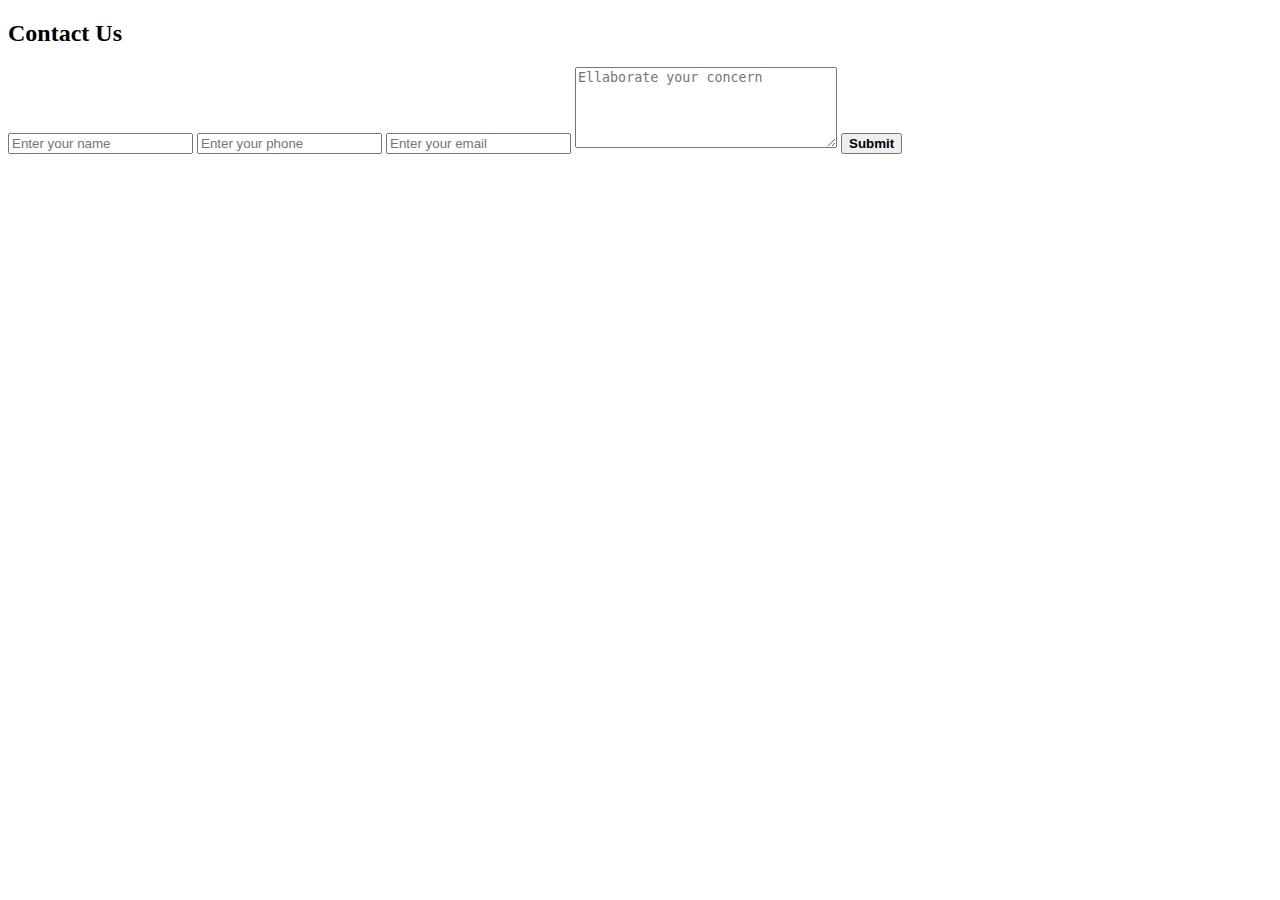
<file: SpringBoot_OnlineExam_Ak/src/main/resources/templates/contactus.html>
<!DOCTYPE html>
<html xmlns:th="http://www.thymeleaf.org">
<head>
<meta charset="ISO-8859-1">
<link rel="stylesheet" href="" th:href="@{/css/index.css}"/>
</head>
<body>
<section class="Contact" id="contact">
        <h2 class="text-center">Contact Us</h2>
        <div class="form">
            <input class="form-input" type="text" name="name" id="name" placeholder="Enter your name">
            <input class="form-input" tpe="text" name="phone" id="phone" placeholder="Enter your phone">
            <input class="form-input" type="email" name="email" id="email" placeholder="Enter your email">
            <textarea class="form-input" name="text" cols="30" rows="5"
                placeholder="Ellaborate your concern"></textarea>
            <button class="btn-sm btn-dark"><b>Submit</b></button>
        </div>
    </section>
</body>
</html>
</file>
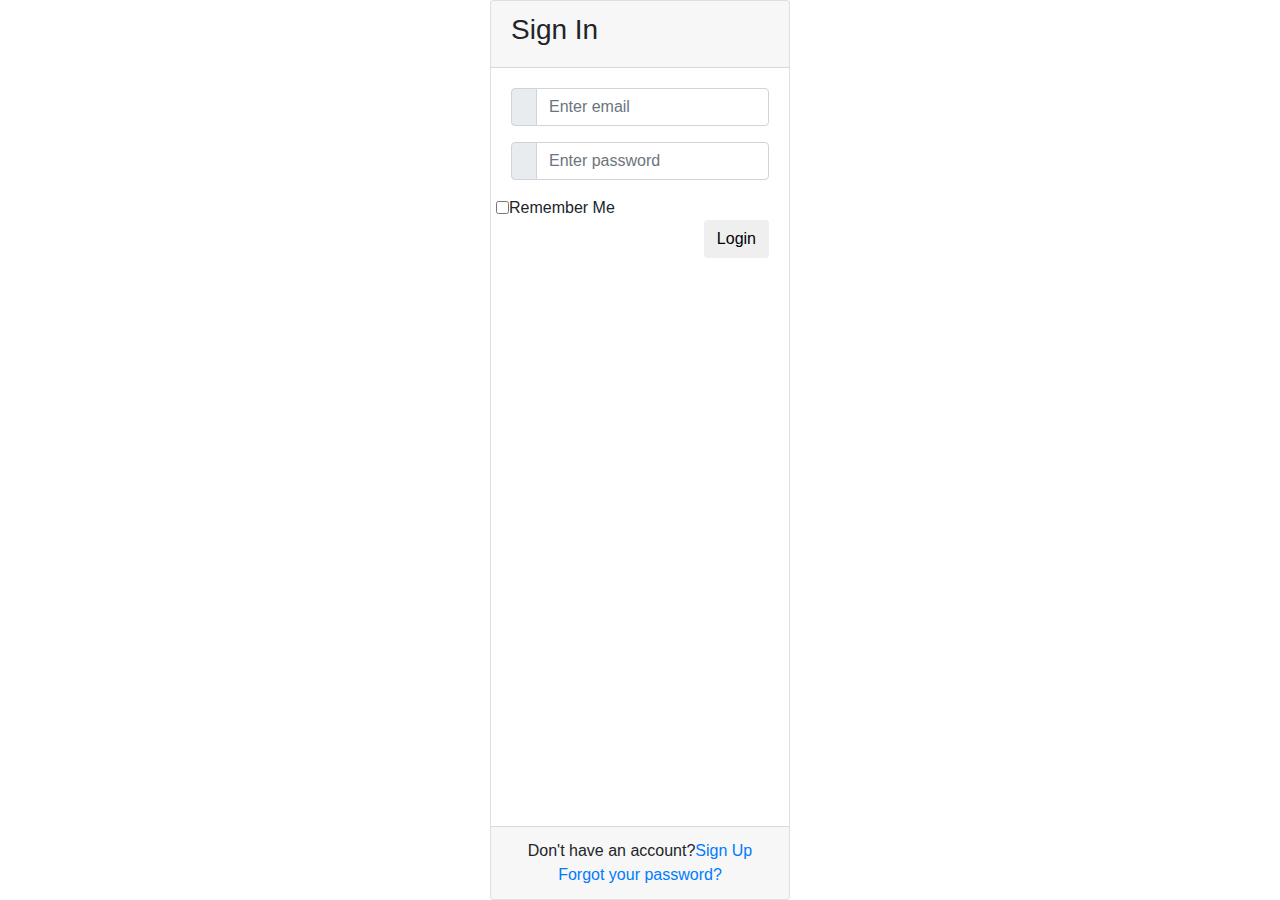
<file: SpringBoot_OnlineExam_Ak/src/main/resources/templates/login.html>
<link href="//maxcdn.bootstrapcdn.com/bootstrap/4.1.1/css/bootstrap.min.css" rel="stylesheet" id="bootstrap-css">
<script src="//maxcdn.bootstrapcdn.com/bootstrap/4.1.1/js/bootstrap.min.js"></script>
<script src="//cdnjs.cloudflare.com/ajax/libs/jquery/3.2.1/jquery.min.js"></script>
<!------ Include the above in your HEAD tag ---------->

<!DOCTYPE html>
<html xmlns:th="http://www.thymeleaf.org">
<head>
	<title>Login Page</title>
   <!--Made with love by Mutiullah Samim -->
   
	<!--Bootsrap 4 CDN-->
	<link rel="stylesheet" href="https://stackpath.bootstrapcdn.com/bootstrap/4.1.3/css/bootstrap.min.css" integrity="sha384-MCw98/SFnGE8fJT3GXwEOngsV7Zt27NXFoaoApmYm81iuXoPkFOJwJ8ERdknLPMO" crossorigin="anonymous">
    
    <!--Fontawesome CDN-->
	<link rel="stylesheet" href="https://use.fontawesome.com/releases/v5.3.1/css/all.css" integrity="sha384-mzrmE5qonljUremFsqc01SB46JvROS7bZs3IO2EmfFsd15uHvIt+Y8vEf7N7fWAU" crossorigin="anonymous">

	<!--Custom styles-->
	<link rel="stylesheet" href="" th:href="@{/css/style.css}"/>
</head>
<body>
<div class="container">
	<div class="d-flex justify-content-center h-100">
		<div class="card">
			<div class="card-header">
				<h3>Sign In</h3>
				<div class="d-flex justify-content-end social_icon">
					<span><i class="fab fa-facebook-square"></i></span>
					<span><i class="fab fa-google-plus-square"></i></span>
					<span><i class="fab fa-twitter-square"></i></span>
				</div>
			</div>
			<div class="card-body">
				<form action="/login"  method="post">
					<div class="input-group form-group">
						<div class="input-group-prepend">
							<span class="input-group-text"><i class="fas fa-user"></i></span>
						</div>
						<input type="email" name="email" class="form-control" placeholder="Enter email" required/>
						
					</div>
					<div class="input-group form-group">
						<div class="input-group-prepend">
							<span class="input-group-text"><i class="fas fa-key"></i></span>
						</div>
						<input type="password" name="password" class="form-control" placeholder="Enter password" required/>
					</div>
					<div class="row align-items-center remember">
						<input type="checkbox">Remember Me
					</div>
					<div class="form-group">
						<input type="submit" value="Login" class="btn float-right login_btn">
					</div>
				</form>
			</div>
			<div class="card-footer">
				<div class="d-flex justify-content-center links">
					Don't have an account?<a href="/regpage">Sign Up</a>
				</div>
				<div class="d-flex justify-content-center">
					<a href="#">Forgot your password?</a>
				</div>
			</div>
		</div>
	</div>
</div>
</body>
</html>
</file>
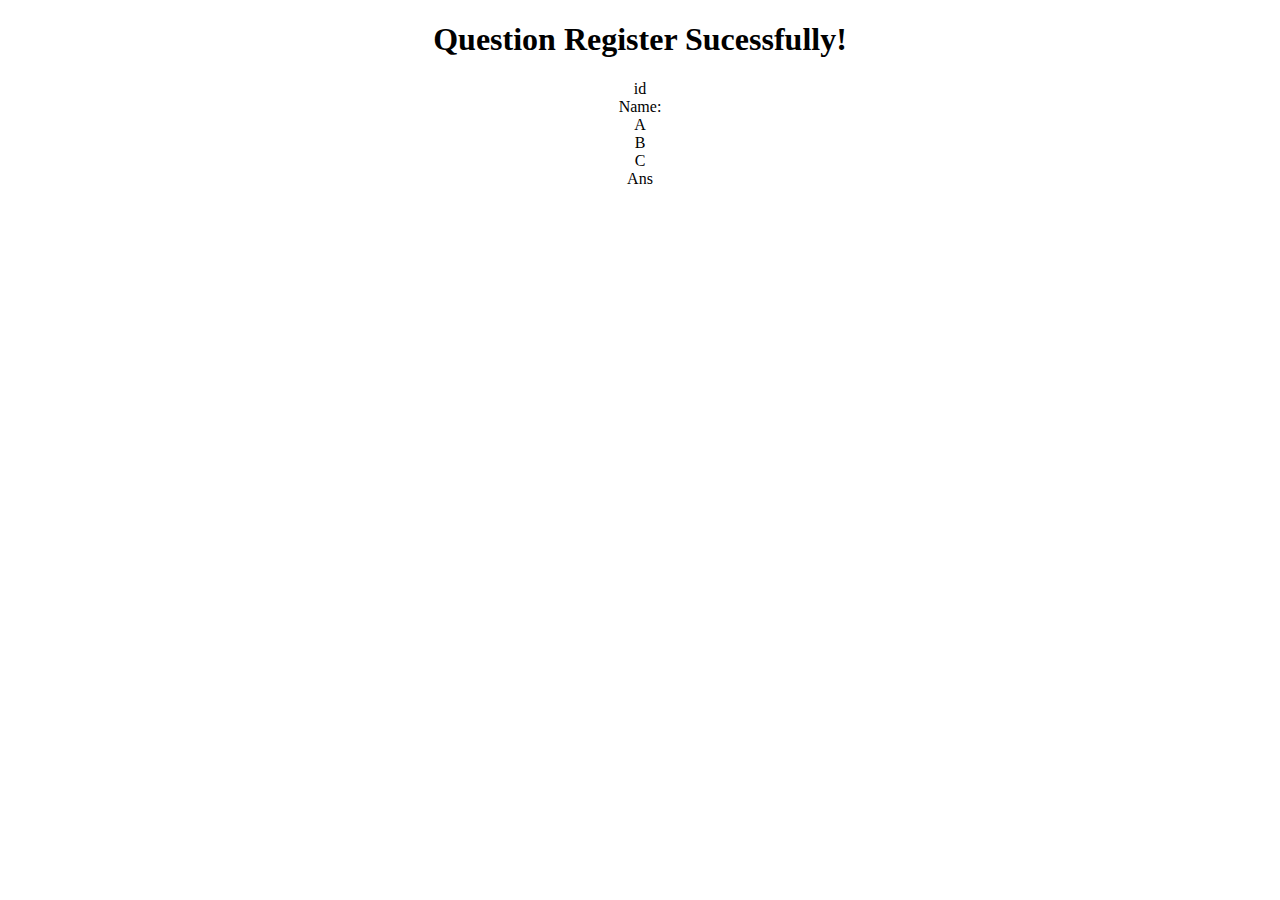
<file: SpringBoot_OnlineExam_Ak/src/main/resources/templates/ques_sucess.html>
<!DOCTYPE html>
<html xmlns:th="http://www.thymeleaf.org">
<head>
<meta charset="ISO-8859-1">
<title>Question Register</title>
</head>
<body>
	<div align="center">
		<h1>Question Register Sucessfully!</h1>
		<span>id</span><span th:text="${question.id}"></span><br/>
		<span>Name:</span><span th:text="${question.name}"></span><br/>
		<span>A</span><span th:text="${question.a}"></span><br/>
		<span>B</span><span th:text="${question.b}"></span><br/>
		<span>C</span><span th:text="${question.c}"></span><br/>
		<span>Ans</span><span th:text="${question.ans}"></span>
	</div>
</body>
</html>
</file>
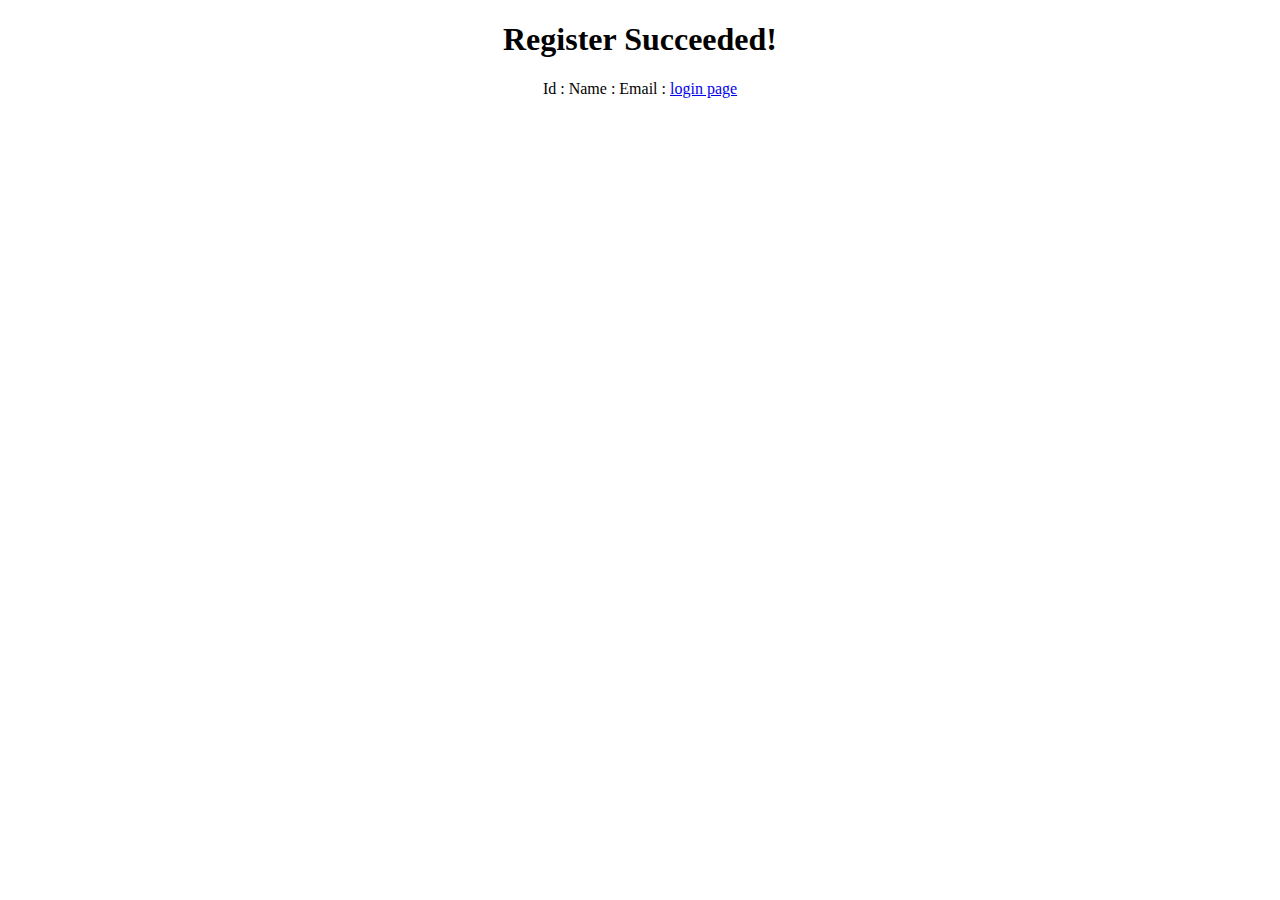
<file: SpringBoot_OnlineExam_Ak/src/main/resources/templates/regstud_sucess.html>
<!DOCTYPE html>
<html xmlns:th="http://www.thymeleaf.org">
<head>
<meta charset="ISO-8859-1">
<title>Student Register</title>
</head>
<body>
	<div align="center">
		<h1>Register Succeeded!</h1>
		<span>Id :</span><span th:text="${student.id}"></span>
		<span>Name :</span><span th:text="${student.name}"></span>
		<span>Email :</span><span th:text="${student.email}"></span>
		
		<a href="/login">login page</a>
	</div>
</body>
</html>
</file>
